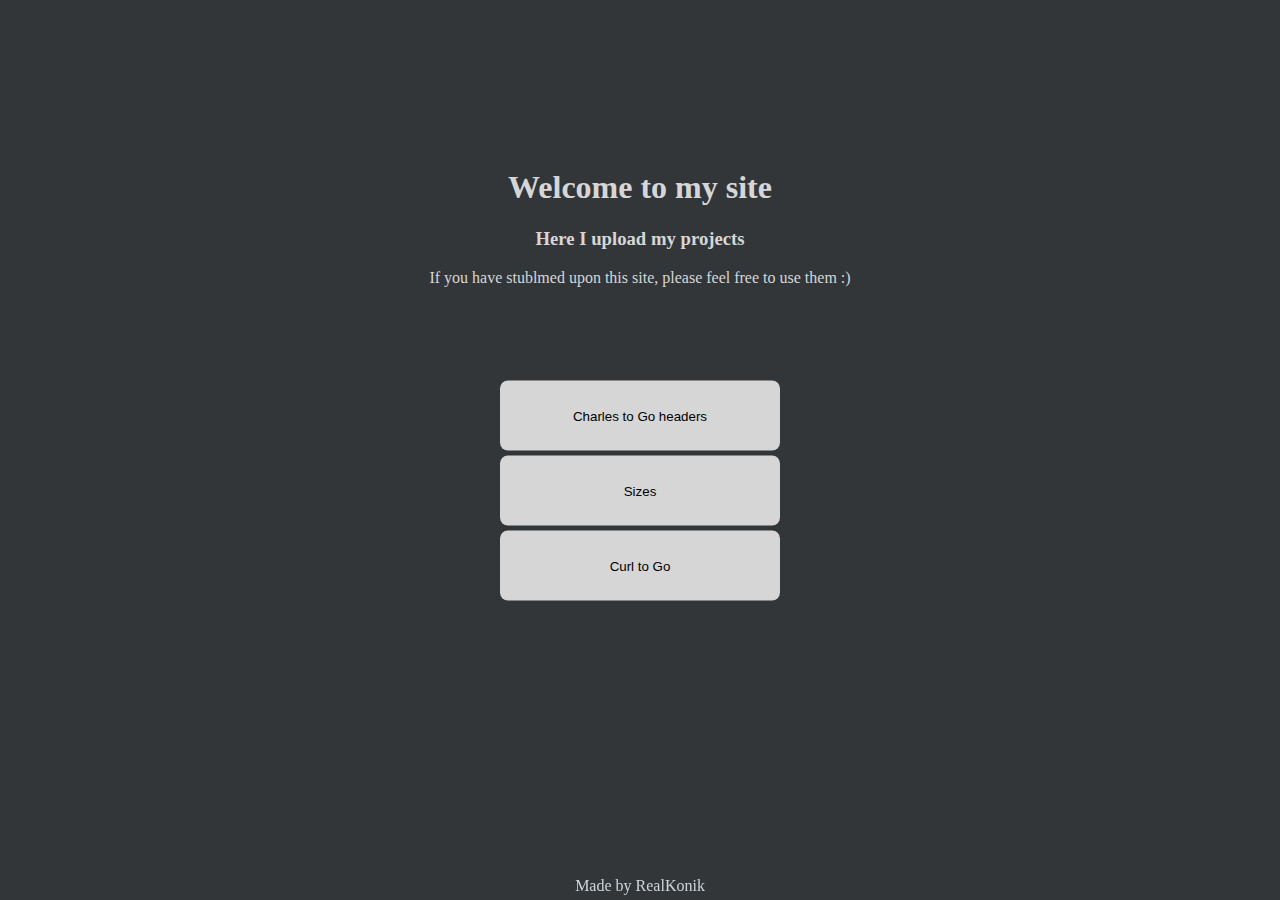
<file: index.html>
<!DOCTYPE html>
<html>
  <head>
    <link rel="stylesheet" href="css/mysheet.css" />
    <meta name="viewport" content="width=device-width, initial-scale=1" />

    <title>My site</title>
  </head>
  <body>
    <div id="welcome">
      <h1>Welcome to my site</h1>
      <h3>Here I upload my projects</h2>
      <p>If you have stublmed upon this site, please feel free to use them :)</p>
    </div>
    <div id="buttons">
      <button onclick="location.href= './charlesToGo.html';">
        Charles to Go headers
      </button>
      <button onclick="location.href= './sizes.html';">Sizes</button>
      <button onclick="location.href= './CurlToGo.html';">Curl to Go</button>
    </div>
    <div class="footer">
      <a href="https://github.com/RealKonik">Made by RealKonik</a>
    </div>
  </body>
</html>
</file>
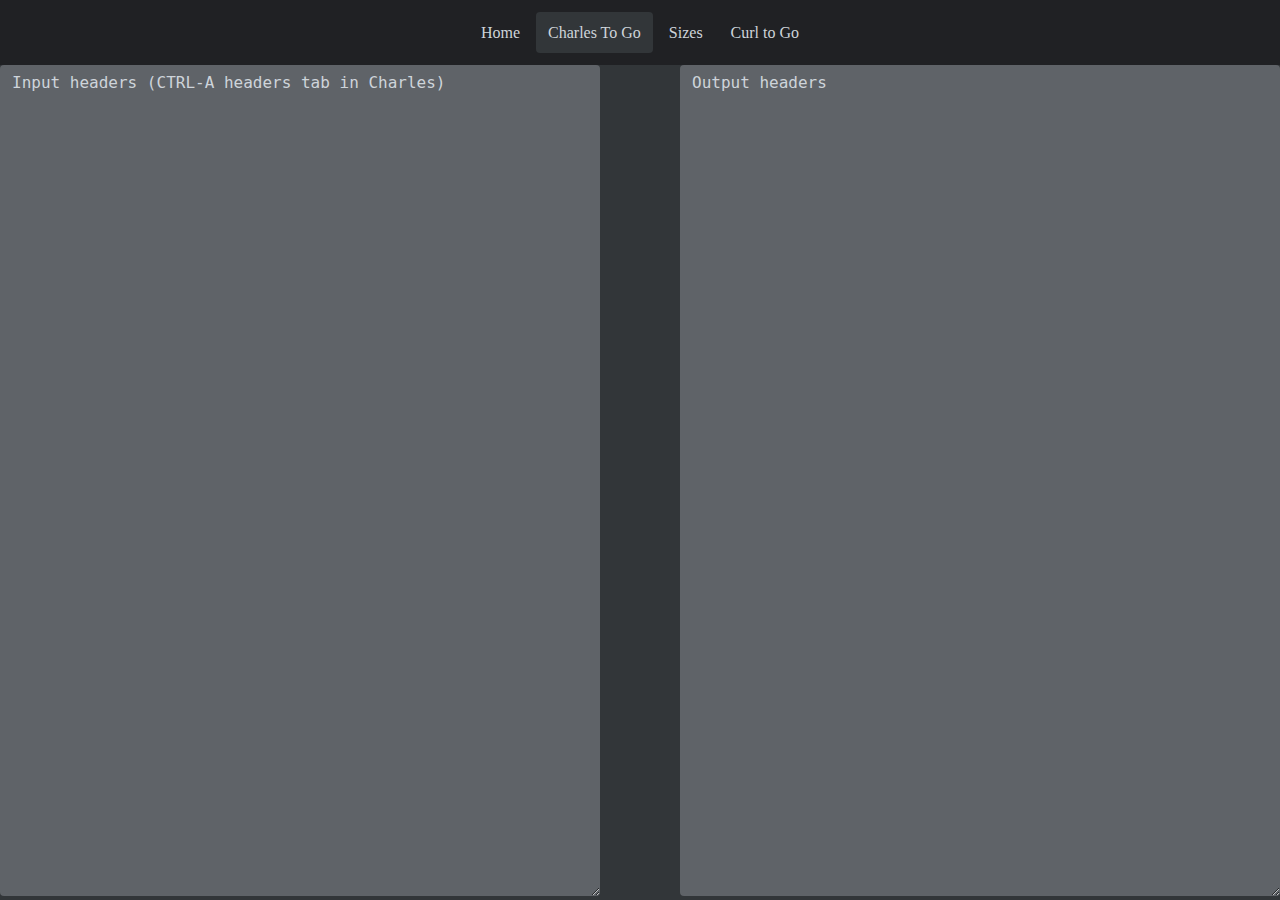
<file: charlesToGo.html>
<!DOCTYPE html>
<html lang="en">
  <head>
    <link rel="stylesheet" href="css/mysheet.css" />
    <title>Charles to Go headers</title>
    <script src="js/charlesToGo.js"></script>
    <meta name="viewport" content="width=device-width, initial-scale=1" />
  </head>
  <body>
    <div class="header">
      <a href="./index.html">Home</a>
      <a class="active" href="./charlesToGo.html">Charles To Go</a>
      <a href="./sizes.html">Sizes</a>
      <a href="./CurlToGo.html">Curl to Go</a>
    </div>
    <div id="textAreaDiv">
      <textarea
        id="inputHeaders"
        rows="30"
        placeholder="Input headers (CTRL-A headers tab in Charles)"
      ></textarea>
      <textarea
        class="outputTextArea"
        id="outputHeaders"
        rows="30"
        placeholder="Output headers"
        readonly="true"
      ></textarea>
    </div>
  </body>
</html>
</file>
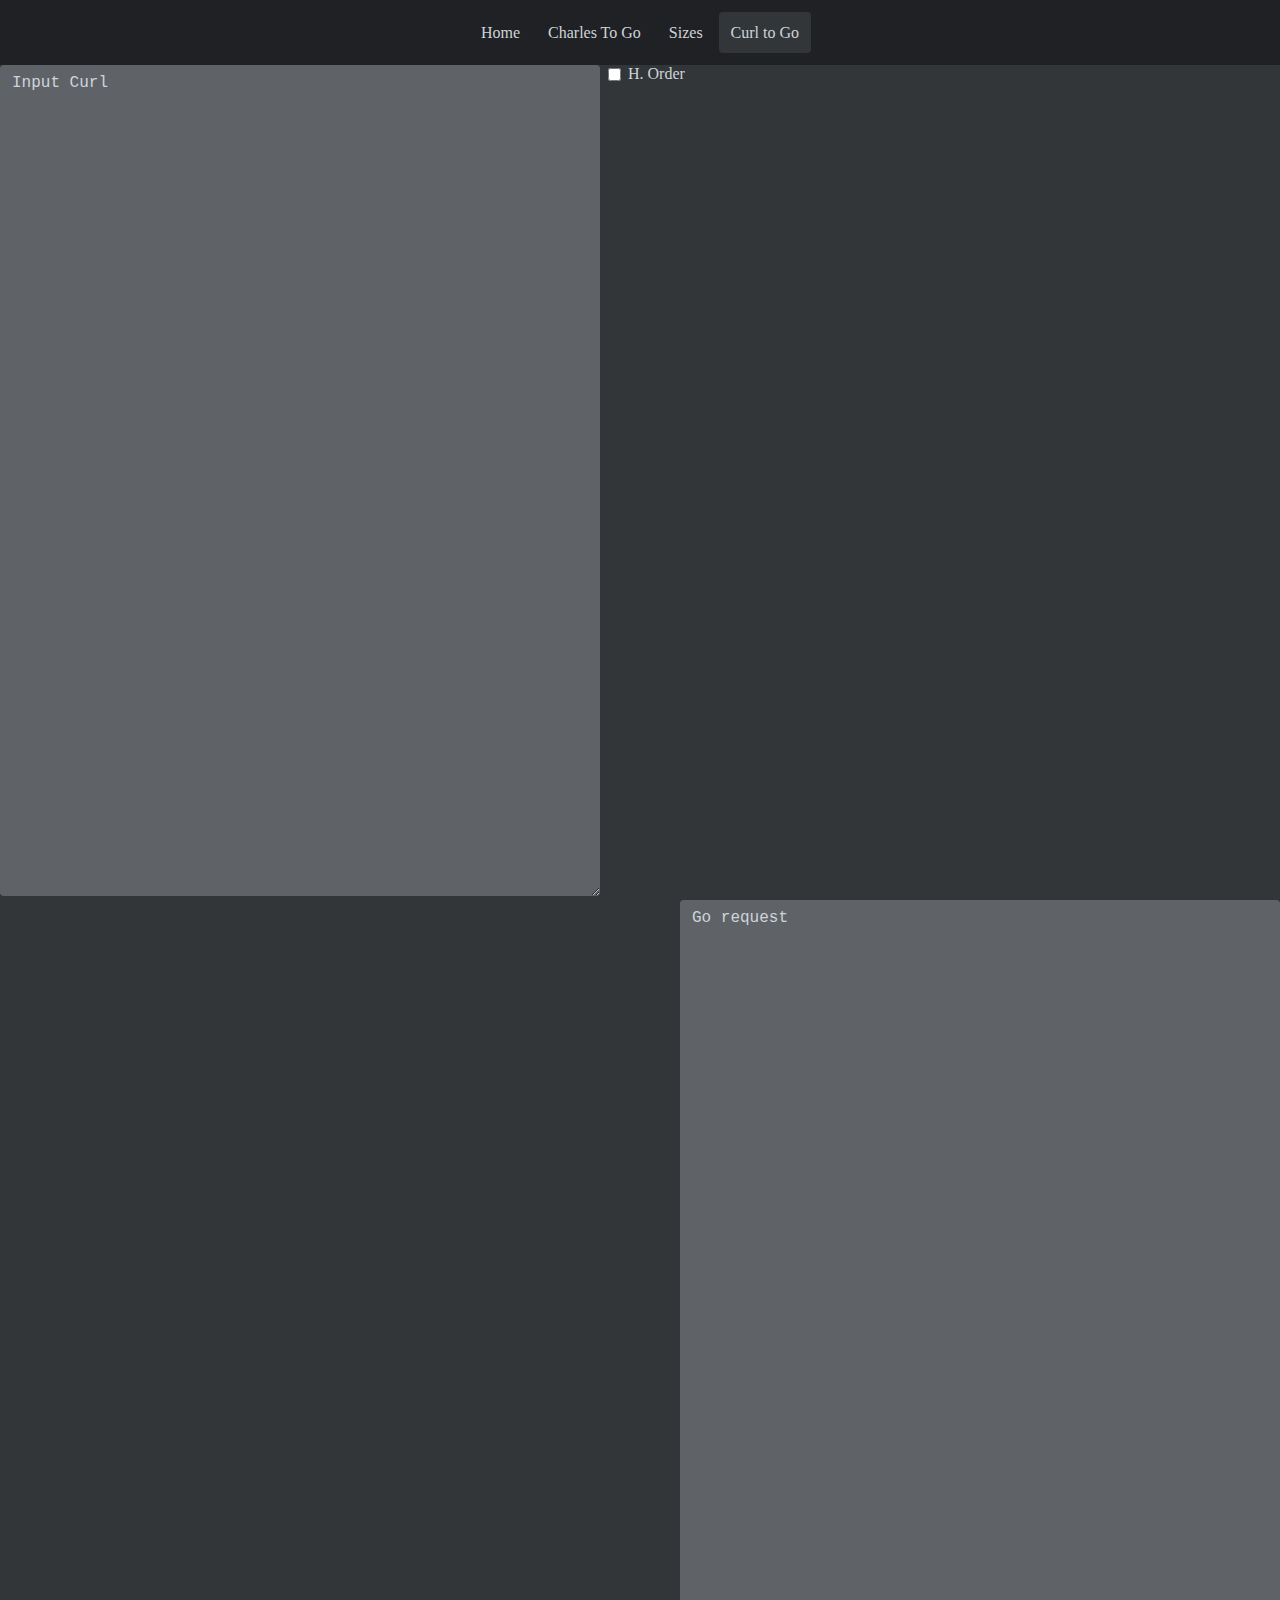
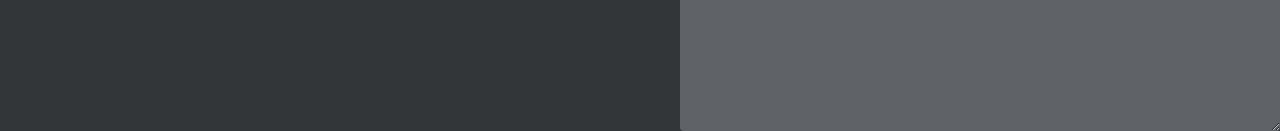
<file: CurlToGo.html>
<!DOCTYPE html>
<html lang="en">
  <head>
    <link rel="stylesheet" href="css/mysheet.css" />
    <title>Curl to Go</title>
    <script src="js/curlToGo.js"></script>
    <meta name="viewport" content="width=device-width, initial-scale=1" />
  </head>
  <body>
    <div class="header">
      <a href="./index.html">Home</a>
      <a href="./charlesToGo.html">Charles To Go</a>
      <a href="./sizes.html">Sizes</a>
      <a class="active" href="./CurlToGo.html">Curl to Go</a>
    </div>
    <div id="textAreaDiv">
      <textarea id="inputCurl" rows="30" placeholder="Input Curl"></textarea>
      <input
        class="headerOrder"
        name="headerOrder"
        id="headerOrder"
        type="checkbox"
      />
      <label for="headerOrder" class="headerOrder">H. Order</label>
      <textarea
        class="outputTextArea"
        id="outputGoReq"
        rows="30"
        placeholder="Go request"
        readonly="true"
      ></textarea>
    </div>
  </body>
</html>
</file>
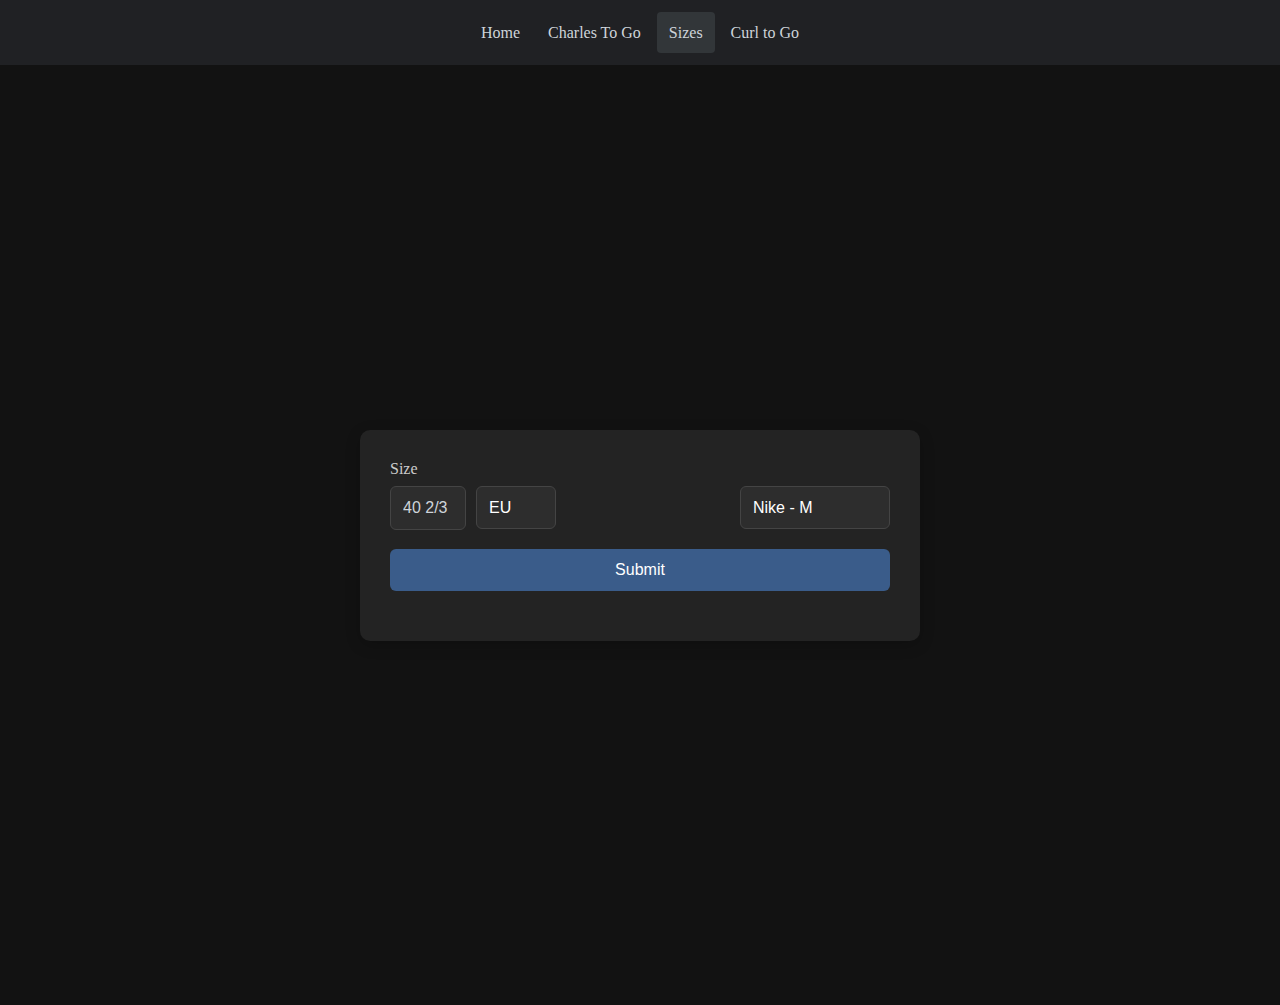
<file: sizes.html>
<!DOCTYPE html>
<html lang="en">
  <head>
    <link rel="stylesheet" href="css/mysheet.css" />
    <title>Curl to Go</title>
    <script src="js/sizes.js"></script>
    <meta name="viewport" content="width=device-width, initial-scale=1" />
  </head>
  <body>
    <div class="header">
      <a href="./index.html">Home</a>
      <a href="./charlesToGo.html">Charles To Go</a>
      <a class="active" href="./sizes.html">Sizes</a>
      <a href="./CurlToGo.html">Curl to Go</a>
    </div>
    <div
      style="
        background-color: #121212;
        min-height: 100vh;
        display: flex;
        justify-content: center;
        align-items: center;
        padding: 20px;
      "
    >
      <form
        id="autoSubmitForm"
        style="
          background-color: #232323;
          color: #f0f0f0;
          padding: 30px;
          border-radius: 10px;
          width: 100%;
          max-width: 500px;
          box-shadow: 0 4px 15px rgba(0, 0, 0, 0.2);
        "
      >
        <div
          style="
            margin-bottom: 20px;
            display: flex;
            flex-direction: column;
            flex-wrap: nowrap;
          "
        >
          <label style="display: block; margin-bottom: 8px; color: #cccccc"
            >Size</label
          >
          <div
            style="
              display: flex;
              justify-content: space-between;
              flex-wrap: nowrap;
            "
          >
            <div style="display: flex">
              <input
                type="text"
                id="size"
                name="size"
                style="
                  width: 50px;
                  height: 18px;
                  padding: 12px;
                  border-radius: 6px;
                  border: 1px solid #444;
                  background-color: #2d2d2d;
                  color: #ffffff;
                  font-size: 16px;
                "
                placeholder="40 2/3"
              />
              <select
                id="sizeRegion"
                style="
                  width: 80px;
                  padding: 12px;
                  border-radius: 6px;
                  border: 1px solid #444;
                  background-color: #2d2d2d;
                  color: #ffffff;
                  font-size: 16px;
                  margin-bottom: 20px;
                  margin-left: 10px;
                  appearance: none;
                  background-repeat: no-repeat;
                  background-position: right 12px center;
                  background-size: 16px;
                  cursor: pointer;
                "
              >
                <option value="EU">EU</option>
                <option value="UK">UK</option>
                <option value="USM">US - M</option>
                <option value="USW">US - W</option>
              </select>
            </div>
            <div style="margin-left: 10px">
              <select
                id="manufacturer"
                style="
                  padding: 12px;
                  border-radius: 6px;
                  border: 1px solid #444;
                  background-color: #2d2d2d;
                  color: #ffffff;
                  font-size: 16px;
                  margin-bottom: 20px;
                  appearance: none;
                  cursor: pointer;
                  text-overflow: ellipsis; /* Adds ... if text is too long */
                "
              >
                <option value="NikeM">Nike - M</option>
                <option value="NikeW">Nike - W</option>
                <option value="NikeGS">Nike - GS</option>
                <option value="Adidas">Adidas</option>
                <option value="VansM">Vans - M</option>
                <option value="VansW">Vans - W</option>
                <option value="VansGS">Vans - GS</option>
                <option value="NewBalanceM">New Balance - M</option>
                <option value="NewBalanceW">New Balance - W</option>
              </select>
            </div>
          </div>

          <div>
            <button
              id="submitButton"
              style="
                padding: 12px 20px;
                background-color: #3a5c8a;
                color: white;
                border: none;
                border-radius: 6px;
                font-size: 16px;
                cursor: pointer;
                transition: background-color 0.2s;
                width: 100%;
                clear: none;
              "
              onmouseover="this.style.backgroundColor='#4a6c9a'"
              onmouseout="this.style.backgroundColor='#3a5c8a'"
            >
              Submit
            </button>
          </div>

          <table
            id="resultTable"
            style="
              display: none;
              width: 100%;
              border-collapse: collapse;
              margin: 20px 0;
              background-color: #2d2d2d;
              color: #f0f0f0;
              border-radius: 8px;
              overflow: hidden;
            "
          >
            <thead>
              <tr style="background-color: #3a3a3a">
                <th
                  style="
                    padding: 12px;
                    text-align: left;
                    border-bottom: 2px solid #444;
                  "
                >
                  Region
                </th>
                <th
                  style="
                    padding: 12px;
                    text-align: left;
                    border-bottom: 2px solid #444;
                  "
                >
                  Size
                </th>
              </tr>
            </thead>
            <tbody>
              <tr>
                <td style="padding: 12px; border-bottom: 1px solid #444">EU</td>
                <td
                  id="EuSizeResult"
                  style="padding: 12px; border-bottom: 1px solid #444"
                >
                  -
                </td>
              </tr>
              <tr>
                <td style="padding: 12px; border-bottom: 1px solid #444">UK</td>
                <td
                  id="UkSizeResult"
                  style="padding: 12px; border-bottom: 1px solid #444"
                >
                  -
                </td>
              </tr>
              <tr>
                <td style="padding: 12px; border-bottom: 1px solid #444">
                  US M (Y)
                </td>
                <td
                  id="USMSizeResult"
                  style="padding: 12px; border-bottom: 1px solid #444"
                >
                  -
                </td>
              </tr>
              <tr>
                <td style="padding: 12px; border-bottom: 1px solid #444">
                  US W
                </td>
                <td
                  id="USWSizeResult"
                  style="padding: 12px; border-bottom: 1px solid #444"
                >
                  -
                </td>
              </tr>
              <tr>
                <td style="padding: 12px">CM</td>
                <td id="CmSizeResult" style="padding: 12px">-</td>
              </tr>
            </tbody>
          </table>
        </div>
      </form>
    </div>
  </body>
</html>
</file>
<file: css/mysheet.css>
body {
    background-color: #323639;
}
.footer {
    position: fixed;
    left: 0;
    bottom: 0;
    width: 100%;
    padding-bottom: 5px;
    text-align: center;
  }
.footer a {
    color: #ced4da;
    text-decoration: none;
}
.headerOrder{
    vertical-align: top;
    color: #ced4da
}

#welcome {
    color: #D6D6D7;
    text-align:center;
    position: absolute;
    left: 50%;
    top: 25%;
    transform: translate(-50%, -50%);
    padding: 10px;
    }

#buttons {
    margin-top: 20px;
    position: absolute;
    left: 50%;
    top: 52%;
    transform: translate(-50%, -50%);
}
#buttons button {
    border-radius: 8px;
    background-color:  #D6D6D7;;
    display: block; 
    width: 280px;
    height: 70px;
    border: none ;
    margin-top: 5px;

}
#buttons button:hover {
    background-color: #9aa0a6;
  }

.outputTextArea{
    float: right;
}

textarea{
    width: 45%;
    height: 100%;
    padding: 0.375rem 0.75rem;
    font-size: 1rem;
    font-weight: 400;
    line-height: 1.5;
    background-color: #fff;
    background-clip: padding-box;
    border: 1px solid #ced4da;
    -webkit-appearance: none;
    -moz-appearance: none;
    appearance: none;
    border-radius: 0.25rem;
    border-color: #5f6368;
    color: #fff;
    resize: vertical;
    border: none;
    background-color: #5f6368;

}
textarea.form-control {
    min-height: calc(1.5em + 0.75rem + 2px);
}
::placeholder {
    color: #ced4da;
}
#textAreaDiv{
    width: 100%;
    height: 91%;
    position: absolute;
}

body {
    margin: 0;
    padding: 0;
}

/* Style the header with a grey background and some padding */
.header {
    text-align:center;
    overflow: hidden;
    position: relative;
    margin: 0;
    background-color: #202124;
    padding: 20px 10px;
}
.header a {
    text-align: center;
    padding: 12px;
    color: #ced4da;
    font-size: 1rem;
    text-decoration:none;
    font-weight: 400;
    line-height: 25px;
    border-radius: 4px;
}

.header a:hover {
    background-color: #9aa0a6;
    color: black;
  }

.active{
    background-color: #323639;

}
</file>
